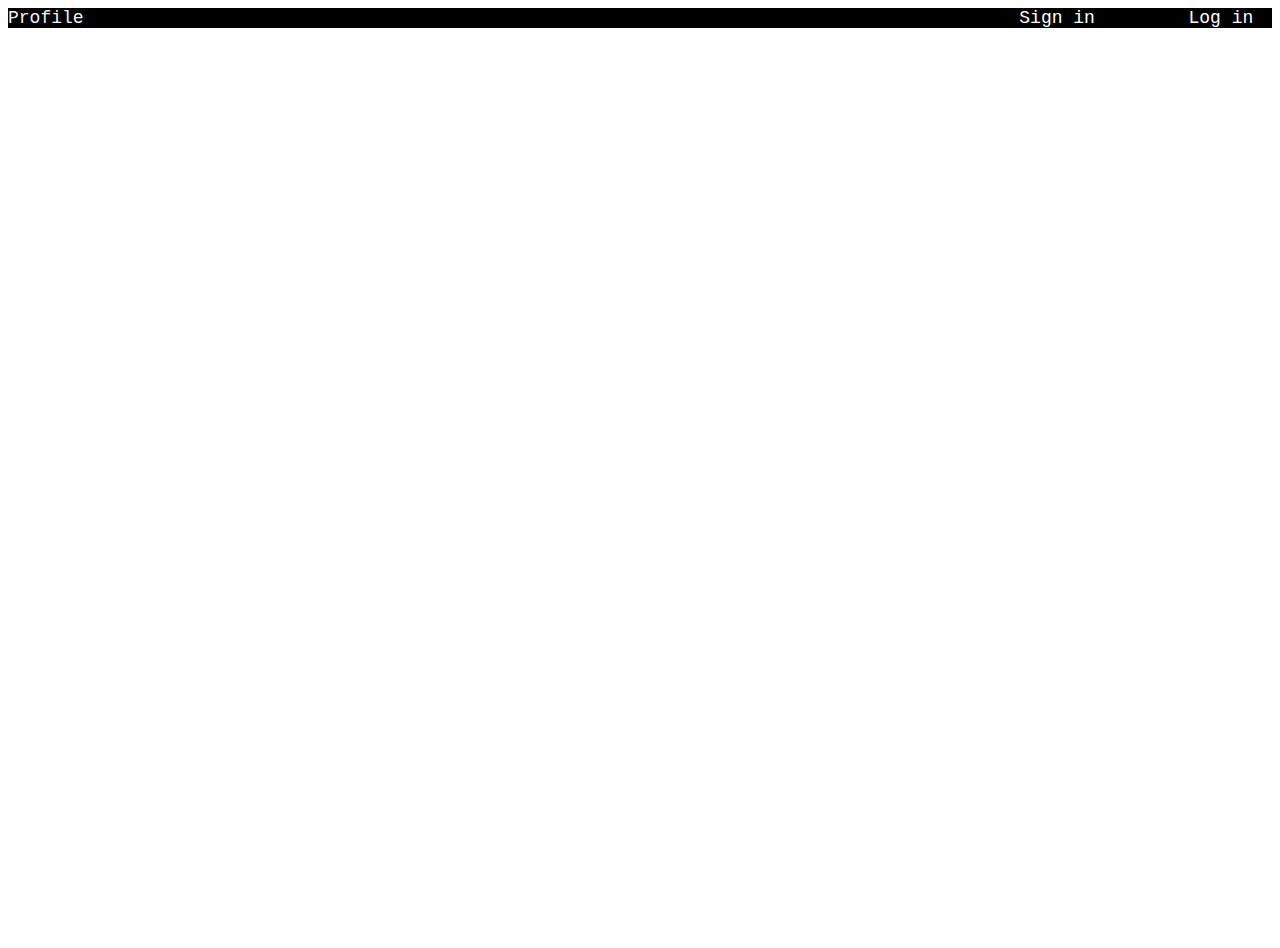
<file: React/index.html>
<!DOCTYPE html>
<html lang="en">
<head>
    <meta charset="UTF-8">
    <meta name="viewport" content="width=device-width, initial-scale=1.0">
    <title>Task Manager</title>
    <link rel="stylesheet" href="index.css">
</head>
<body>
<div id="parent ">
    <header></header>  <!--just created for SEO -->
    <nav>
        <div id="navbar">

            <div style="flex-grow: 5">Profile</div>
            <div style="flex-grow: 0.5" id="signup"><a href="signup.html" style="color: white; text-decoration: none;">Sign in</a></div>
            <div style="flex-grow: 0.1" id="login"><a href="login.html" style="color: white; text-decoration: none;">Log in</a></div>
        
          
            
        </div>
    </nav>
    <main>
        <div id="part">
            
            <div id="subpart">
                
            </div>
        </div>
       
    </main>
    
    <footer></footer>


</div>
    
</body>
</html>
</file>
<file: React/index.css>
.body {

    background-color: whitesmoke
}

#navbar {
    display: flex;
    font-family: 'Courier New', Courier, monospace;
    font-size: large;
    background-color: black;
    color: whitesmoke;
    background-image: url('https://lp-cms-production.imgix.net/features/2018/02/GettyImages-802758686-9587fec148c7.jpg');

    
}

#part {
    /*border-style: solid;*/
    
    
    height: 100vh;
    width: 97.3vw;
    background-image: url('https://lp-cms-production.imgix.net/features/2018/02/GettyImages-802758686-9587fec148c7.jpg');
    background-size: cover; 
    background-position: center; 
    background-repeat: no-repeat; 
    margin: 0; 
    padding: 0; 
    height: 100vh;
    margin-top: -33px;
}


#subpart {
    
    /*border-style: solid;
    border-width: 1px;
    border-color: rgba(255, 0, 0, 0.2); /* Red with 20% opacity */
    border-radius: 16px;
    height: 90vh;
    width: 50vw;
    margin-left: 20vw;
    
    margin-top: 5vh; /*5vh*/
    
    /*background-color: ;
    background-image: url('');
    background-size: cover; 
    background-position: center; 
    background-repeat: no-repeat; */
    
    

}
</file>
